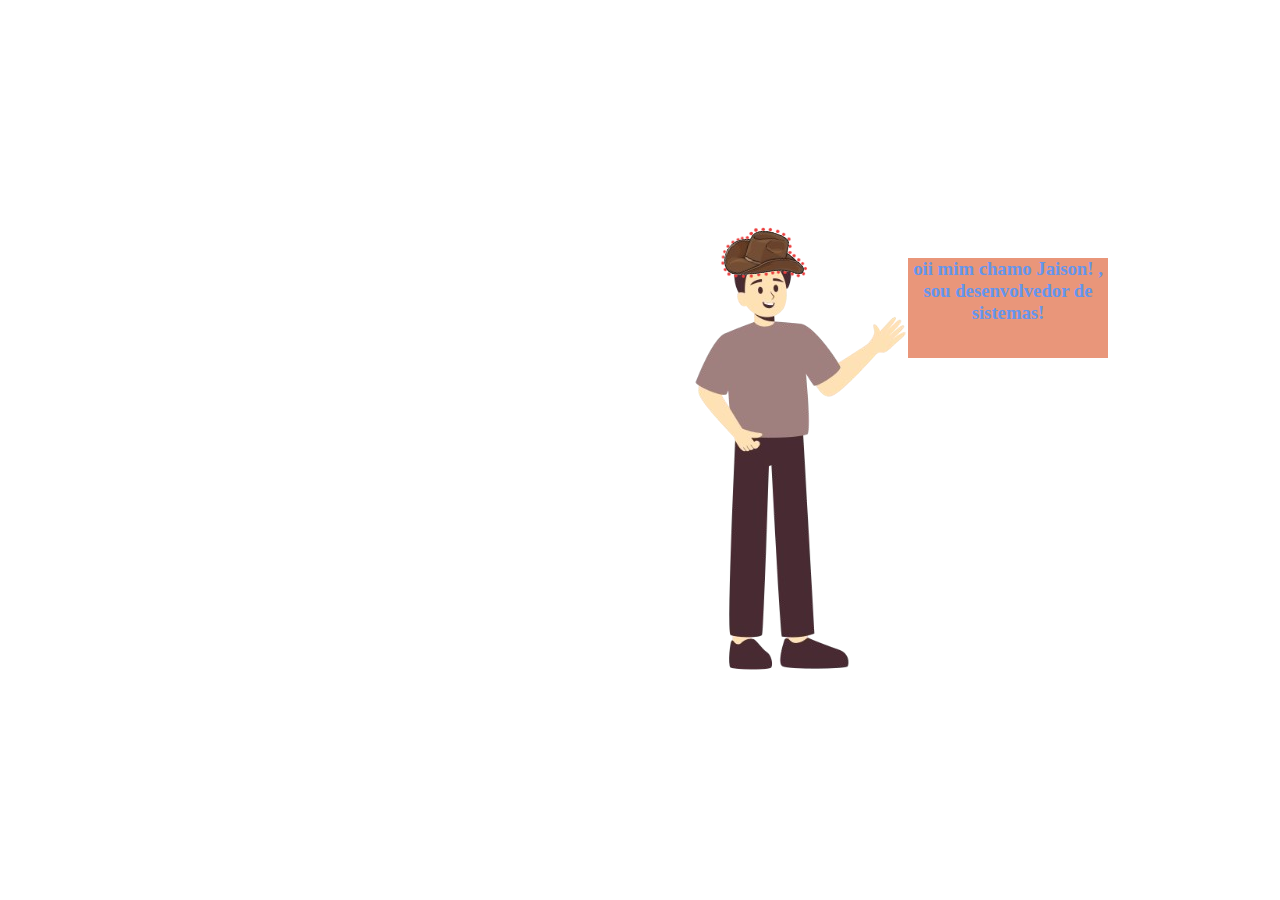
<file: boneco/index.html>
<html>
    <head>
        <title>bonequinho</title>
        <link rel="stylesheet" href="estilo.css">
    </head>
    
    <body>
        <div class="boneco"><img src="img/pessoa-pontinhos.png" alt=""></div>
        <div class="chapeu"><img src="img/chapeu-encaixe.png" alt=""></div>

        
        <div class="caixa">
            <h3>oii mim chamo Jaison! , sou desenvolvedor de sistemas!</h3>
        </div>
    </body>
</html>
</file>
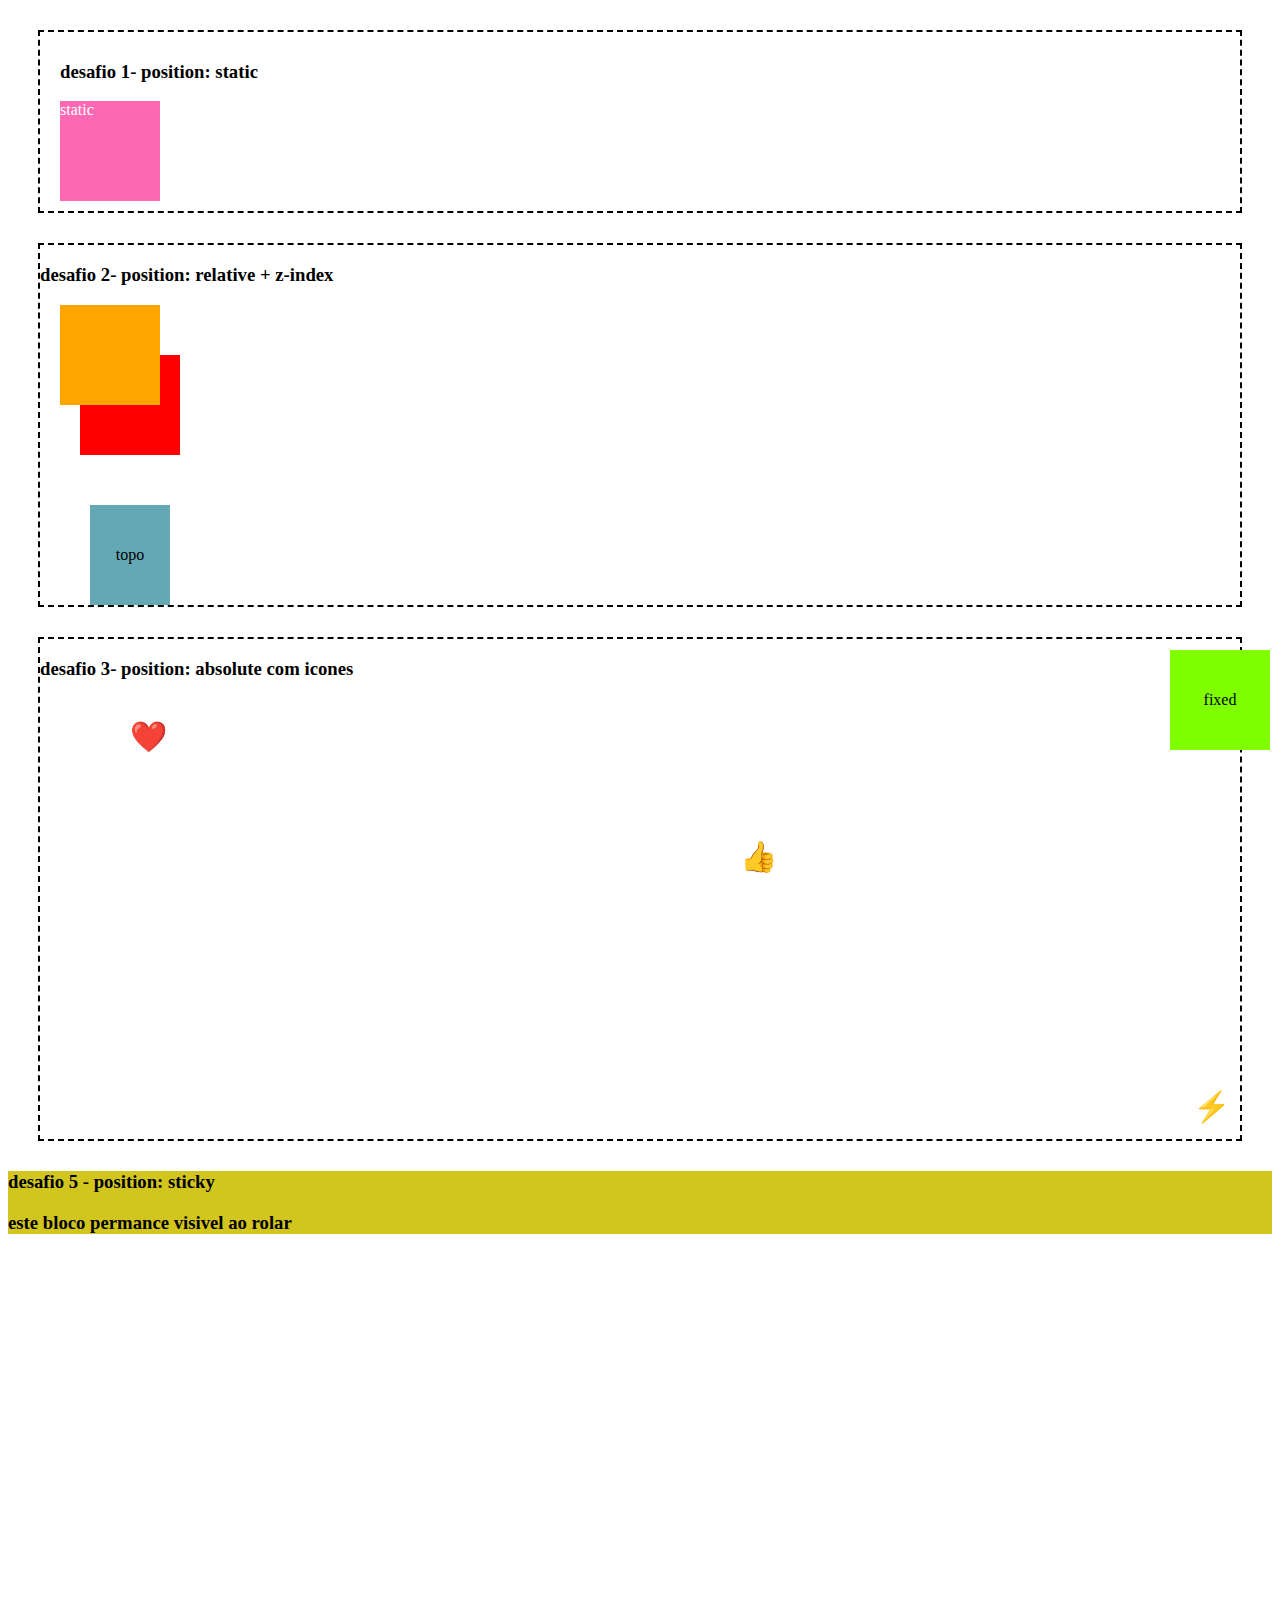
<file: position/index.html>
<html>
    <head>
        <title>document</title>
        <link rel="stylesheet" href="estilo.css">
    </head>
    <body>
        <div class="container">
           
            <h3>desafio 1- position: static</h3>
            <div class="caixa-static quadrado" >static</div>
            
        </div>
      
            <div class="relative-container container2">
                <h3>desafio 2- position: relative + z-index</h3>
            <div class="caixa laranja"></div>
            <div class="caixa vermelha"></div>
            <div class="caixa azul"> topo</div>
        </div>
            
        <div class="desafio3 ">
            <h3>desafio 3- position: absolute com icones</h3>
           
                <div class="icone coracao">❤️</div>
                <div class="icone joinha">👍</div>
                <div class="icone raio">⚡</div>
        </div>

        <div class="desafio5">
            <h3>desafio 5 - position: sticky</h3>
            <h3>este bloco permance visivel ao rolar</h3>


        </div>

        <div class="fixed">fixed</div>



    </body>
</html>
</file>
<file: boneco/estilo.css>
.boneco{
    left: 650px;
    top: 200px;
    position: absolute;
}
body{
    position: relative;
}
.chapeu{
    left: 707px;
    top: 212px;
    position: absolute;
}
h3{
    color: cornflowerblue;
    text-align: center;
 }
 .caixa{
    background-color: darksalmon;
    position: relative;
    width: 200px;
    height: 100px;
    top: 250px;
    left: 900px;
 }
</file>
<file: position/estilo.css>
.container{
    
    border: 2px dashed black;
    right: 200px;
    padding: 10px;
    padding-left: 20px;
    margin: 30px;
}
.caixa-static{
    position: static;
    background-color: blue;
    color: white;
    width: 100px;
    height: 100px;

}
.relative-container {
    position: relative;
    margin: 30px;
}

.laranja {
    position: relative;
    background-color: orange;
    width: 100px;
    height: 100px;
    top: 0px;
    left: 20px;
    z-index: 1;
}

.vermelha {
    position: relative;
    background-color: red;
    width: 100px;
    height: 100px;
    top: -50px;
    left: 40px;
    
}
.azul{
    position: relative;
    background-color: rgb(99, 168, 180);
    width: 80px;
    height: 100px;
    left: 50px;
    text-align: center;
    line-height: 100px;
}
.quadrado{
    width: 100px;
    height: 100px;
    background-color: hotpink;
}

.container2{
    border: 2px dashed black;
}

.desafio3 {
    border: 2px dashed black;
    margin: 30px;
    position: relative;
    height: 500px;

}
.coracao{
    position: absolute;
    left: 90px;
    top: 80px;
    font-size: 30px;
}
.joinha{
    position: absolute;
    left: 700px;
    top: 200px;
    font-size: 30px;
}
.raio{
    position: absolute;
    right: 10px;
    top: 450px;
    font-size: 30px;
}
.fixed{
    position: fixed;
    background-color: chartreuse;
    right: 10px;
    top: 650px;
    width: 100px;
    height: 100px;
    text-align: center;
    line-height: 100px;
}
.desafio5{
    background-color: rgb(210, 198, 30);
    position: sticky;
    top: 0px;
}
body{
    height: 300vh;
}
</file>
